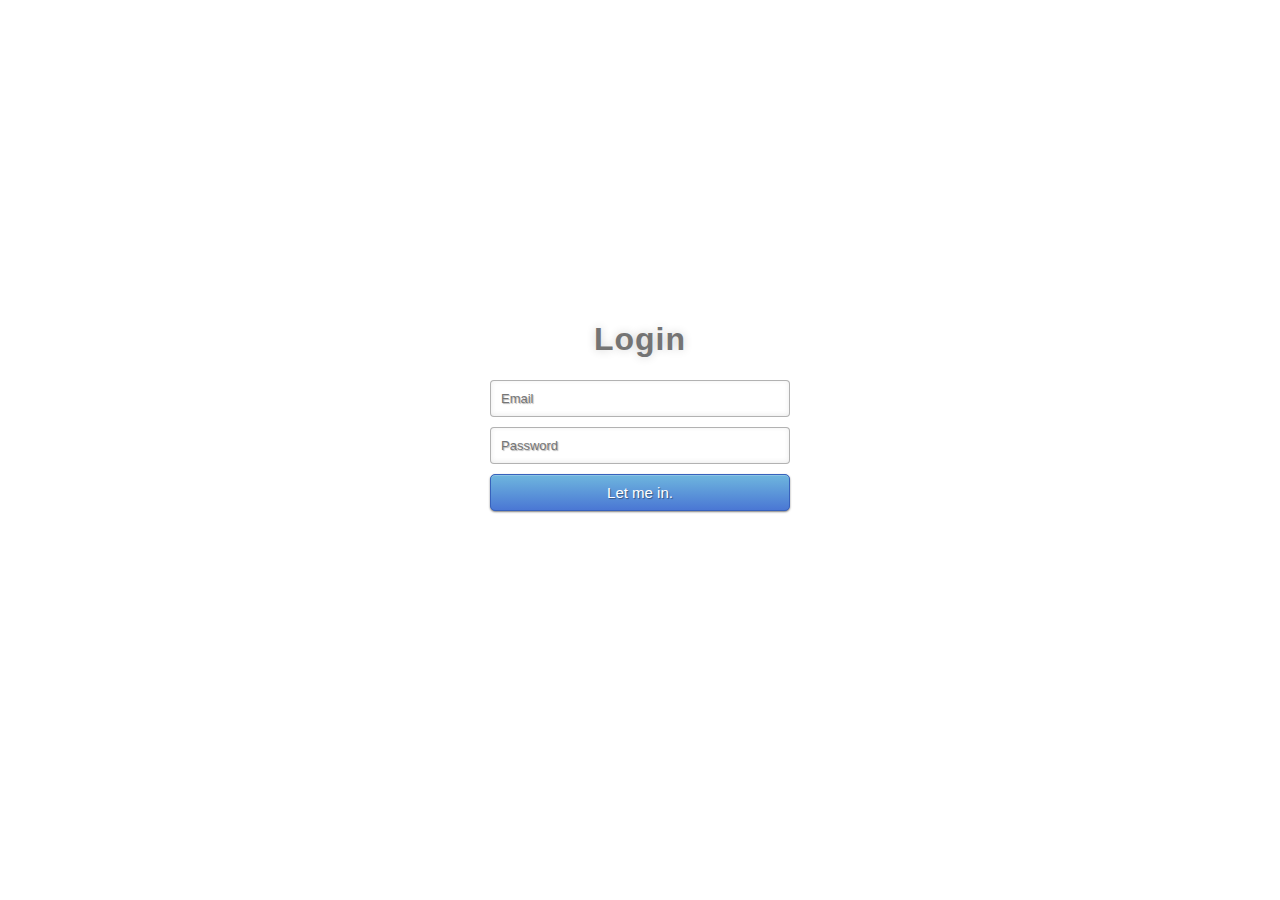
<file: login.html>
<!DOCTYPE html>
<html >
  <head>
    <meta charset="UTF-8">
    <title>Login Form</title>
    
    
    <link rel="stylesheet" href="css/normalize.css">

    
        <style>
      /* NOTE: The styles were added inline because Prefixfree needs access to your styles and they must be inlined if they are on local disk! */

.btn:hover, .btn:active, .btn.active, .btn.disabled, .btn[disabled] { background-color: #e6e6e6; }
.btn-large { padding: 9px 14px; font-size: 15px; line-height: normal; -webkit-border-radius: 5px; -moz-border-radius: 5px; border-radius: 5px; }
.btn:hover { color: #333333; text-decoration: none; background-color: #e6e6e6; background-position: 0 -15px; -webkit-transition: background-position 0.1s linear; -moz-transition: background-position 0.1s linear; -ms-transition: background-position 0.1s linear; -o-transition: background-position 0.1s linear; transition: background-position 0.1s linear; }
.btn-primary, .btn-primary:hover { text-shadow: 0 -1px 0 rgba(0, 0, 0, 0.25); color: #ffffff; }
.btn-primary.active { color: rgba(255, 255, 255, 0.75); }
.btn-primary { background-color: #4a77d4; background-image: -moz-linear-gradient(top, #6eb6de, #4a77d4); background-image: -ms-linear-gradient(top, #6eb6de, #4a77d4); background-image: -webkit-gradient(linear, 0 0, 0 100%, from(#6eb6de), to(#4a77d4)); background-image: -webkit-linear-gradient(top, #6eb6de, #4a77d4); background-image: -o-linear-gradient(top, #6eb6de, #4a77d4); background-image: linear-gradient(top, #6eb6de, #4a77d4); background-repeat: repeat-x; filter: progid:dximagetransform.microsoft.gradient(startColorstr=#6eb6de, endColorstr=#4a77d4, GradientType=0);  border: 1px solid #3762bc; text-shadow: 1px 1px 1px rgba(0,0,0,0.4); box-shadow: inset 0 1px 0 rgba(255, 255, 255, 0.2), 0 1px 2px rgba(0, 0, 0, 0.5); }
.btn-primary:hover, .btn-primary:active, .btn-primary.active, .btn-primary.disabled, .btn-primary[disabled] { filter: none; background-color: #4a77d4; }
.btn-block { width: 100%; display:block; }

* { -webkit-box-sizing:border-box; -moz-box-sizing:border-box; -ms-box-sizing:border-box; -o-box-sizing:border-box; box-sizing:border-box; }

html { width: 100%; height:100%; overflow:hidden; }


.login { 
	position: absolute;
	top: 50%;
	left: 50%;
	margin: -150px 0 0 -150px;
	width:300px;
	height:300px;
}
.login h1 { color: #747474; text-shadow: 0 0 10px rgba(0, 0, 0, 0.19); letter-spacing:1px; text-align:center; }

input { 
	width: 100%; 
	margin-bottom: 10px; 
	
	border: none;
	outline: none;
	padding: 10px;
	font-size: 13px;
	color: #626262;
	text-shadow: 1px 1px 1px rgba(0,0,0,0.3);
	border: 1px solid rgba(0,0,0,0.3);
	border-radius: 4px;
	box-shadow: inset 0 -1px 5px rgba(157, 157, 157, 0.2), 0 1px 1px rgba(255,255,255,0.2);
	-webkit-transition: box-shadow .5s ease;
	-moz-transition: box-shadow .5s ease;
	-o-transition: box-shadow .5s ease;
	-ms-transition: box-shadow .5s ease;
	transition: box-shadow .5s ease;
}
input:focus { box-shadow: inset 0 -1px 15px rgba(0, 0, 0, 0.45), 0 1px 1px rgba(30, 30, 30, 0.43); }

    </style>

    
        <script src="js/prefixfree.min.js"></script>

    
    
  </head>

  <body>

    <div class="login">
	<h1>Login</h1>
    <form method="post">
    	<input type="text" name="u" placeholder="Email" required="required" />
        <input type="password" name="p" placeholder="Password" required="required" />
        <button type="submit" class="btn btn-primary btn-block btn-large" onclick="myFunction()">Let me in.</button>
    </form>
</div>
    
        <script src="js/index.js"></script>

    
    
<!--  </body>
</html>
      
        
   
        <h1 align="center">
            <b>Login</b>
        
        <a name><h2>E-mail Address</h2></a>
        <p>
            <input id="Email" type="text">
        </p>
        
        <a name><h2>Password</h2></a>
        <p>
            <input id="Password" type="text">
        </p>
        </h1>
        
        
        
        <script> 
            function myFunction()
            {
                var Email=document.getElementById("Email").value;
                var Password=document.getElementById("Password").value;
                
                var temp = JSON.parse(localStorage["user"] || "[]");
                
                var flag=0;
                var i;
                for(i=0; i<temp.length; i++) {
                    if(temp[i].Email==Email) {
                        flag=1;
                        break;
                    }
                }
                
                if(flag==0) {
                    alert("E-mail address not valid. Please check again.");
                    document.getElementById("Email").value="";
                    document.getElementById("Password").value="";
                }
                
                else {
                    if(temp[i].Password==Password) {
                        localStorage.curAccount=i;
                        window.location.href='privateAccount.html';
                    }
                    else {
                        alert("Wrong password! Please check again.");
                        document.getElementById("Password").value="";
                    }
                }
            }
        </script>
        <blockquote><button type="button" onclick="myFunction()">login</button></blockquote>
        -->
    </body>
</html>
        <!-- Javascript Files
 
<!--

    [[[[[[[[[[[[[[[      ]]]]]]]]]]]]]]]
    [::::::::::::::      ::::::::::::::]
    [::::::::::::::      ::::::::::::::]
    [::::::[[[[[[[:      :]]]]]]]::::::]
    [:::::[                      ]:::::]
    [:::::[                      ]:::::]
    [:::::[                      ]:::::]
    [:::::[                      ]:::::]
    [:::::[     CODE THE WEB     ]:::::]
    [:::::[  http://brackets.io  ]:::::]
    [:::::[                      ]:::::]
    [:::::[                      ]:::::]
    [:::::[                      ]:::::]
    [:::::[                      ]:::::]
    [::::::[[[[[[[:      :]]]]]]]::::::]
    [::::::::::::::      ::::::::::::::]
    [::::::::::::::      ::::::::::::::]
    [[[[[[[[[[[[[[[      ]]]]]]]]]]]]]]]

-->
</file>
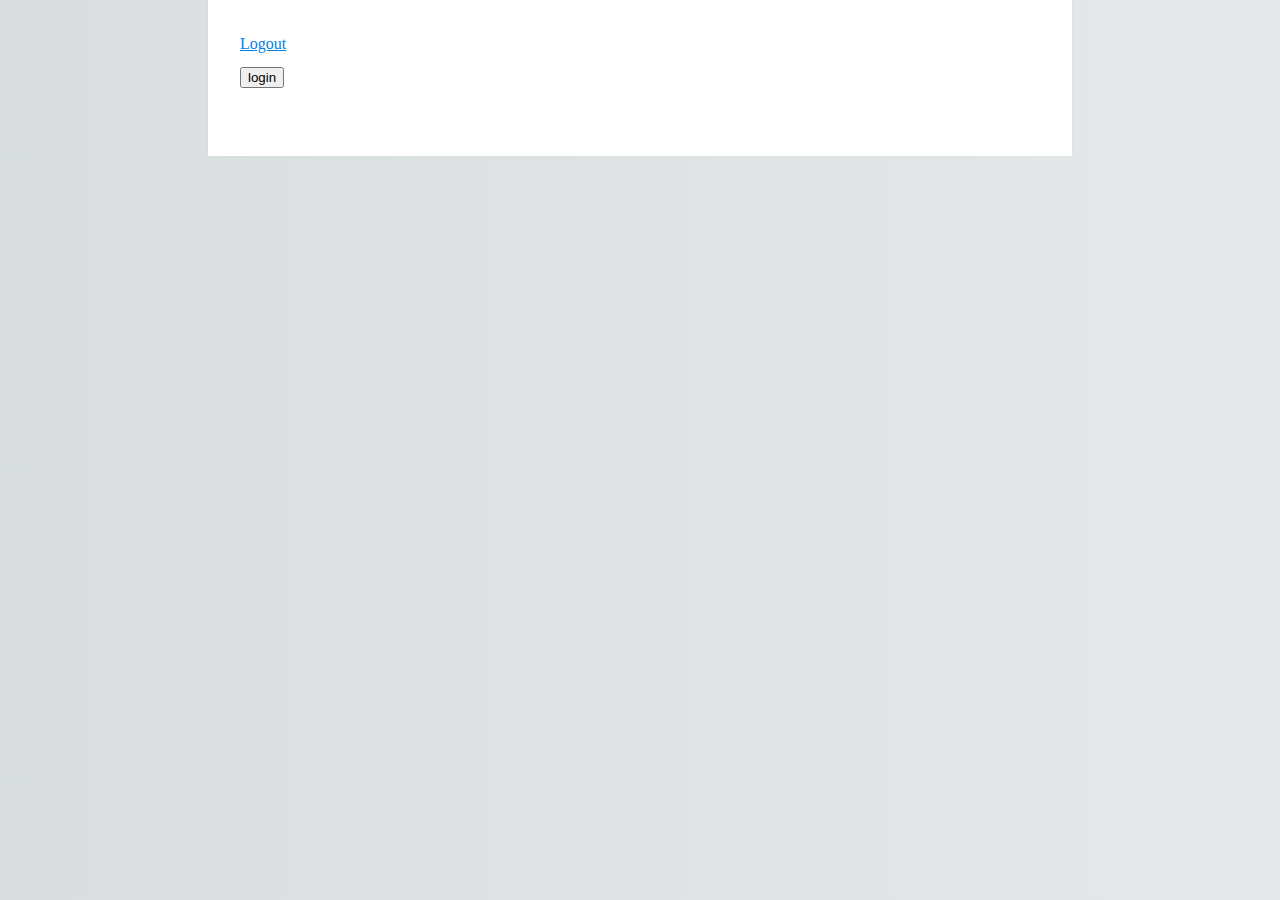
<file: privateAccount.html>
<!DOCTYPE html>
<html>
    
    <head>
        <meta charset="utf-8">
        <meta http-equiv="X-UA-Compatible" content="IE=edge">
        <title>PrivateAccount</title>
        <meta name="description" content="An interactive getting started guide for Brackets.">
        <link rel="stylesheet" href="main.css">
    </head>
    <body bgcolor="yellow">
        <a href="home.html">Logout</a> <br>
        <script>
            var temp = JSON.parse(localStorage["user"] || "[]");
            var str = "Hi! " + temp[localStorage.curAccount].FirstName;
        </script>
        
        <center><font size="23"><div id="textDiv"></div></font></center>
        <script type="text/javascript">
            var div = document.getElementById("textDiv");
            div.textContent = "Hi! " + temp[localStorage.curAccount].FirstName;
            var text = div.textContent;
        </script>
        
        <font size="5"><div id="credit"></div></font>
        <script type="text/javascript">
            var div2 = document.getElementById("credit");
            div2.textContent = "Your current credit is " + temp[localStorage.curAccount].Credit + ".";
            var text2 = div2.textContent;
        </script>
        
        
        
        
        <script> 
            function myFunction()
            {
                
                
            }
        </script>
        <button type="button" onclick="myFunction()">login</button>
        
    </body>
</html>
<!--

    [[[[[[[[[[[[[[[      ]]]]]]]]]]]]]]]
    [::::::::::::::      ::::::::::::::]
    [::::::::::::::      ::::::::::::::]
    [::::::[[[[[[[:      :]]]]]]]::::::]
    [:::::[                      ]:::::]
    [:::::[                      ]:::::]
    [:::::[                      ]:::::]
    [:::::[                      ]:::::]
    [:::::[     CODE THE WEB     ]:::::]
    [:::::[  http://brackets.io  ]:::::]
    [:::::[                      ]:::::]
    [:::::[                      ]:::::]
    [:::::[                      ]:::::]
    [:::::[                      ]:::::]
    [::::::[[[[[[[:      :]]]]]]]::::::]
    [::::::::::::::      ::::::::::::::]
    [::::::::::::::      ::::::::::::::]
    [[[[[[[[[[[[[[[      ]]]]]]]]]]]]]]]

-->
</file>
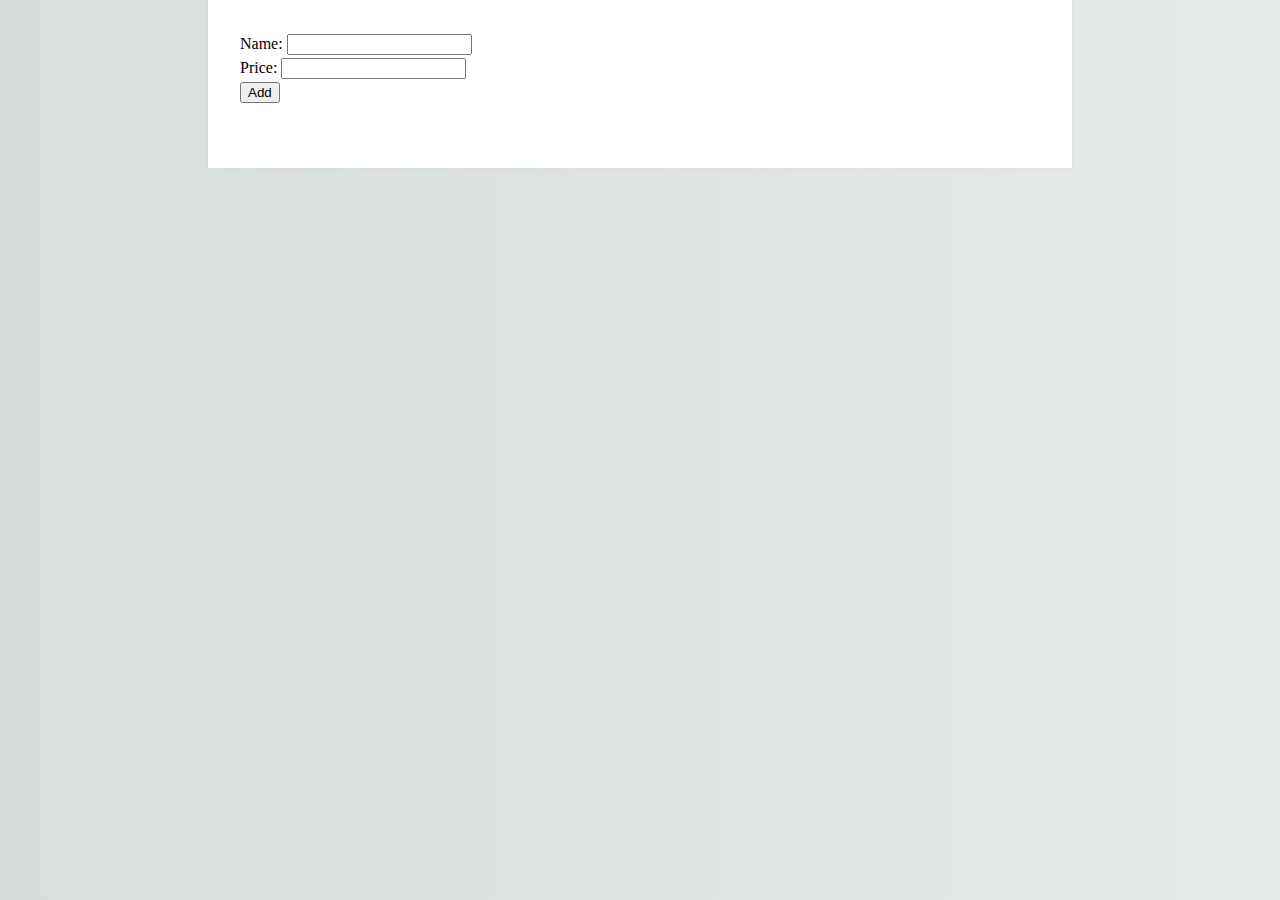
<file: TEST.html>
<!DOCTYPE html>
<html>
    
    <head>
        <meta charset="utf-8">
        <meta http-equiv="X-UA-Compatible" content="IE=edge">
        <title>MHacks</title>
        <meta name="description" content="An interactive getting started guide for Brackets.">
        <link rel="stylesheet" href="main.css">
    </head>
    <body bgcolor="yellow">
        <div>
          <label>
            Name:
            <input type="text" id="txt-name">
          </label>
        </div>
        <div>
          <label>
            Price:
            <input type="text" id="txt-price">
          </label>
        </div>
        <div>
          <input type="button" value="Add" id="btn-add">
        </div>
        <div id="list"></div>
        
        <script>
            (function() {
          var nameField = document.getElementById("txt-name"),
            priceField = document.getElementById("txt-price");

          // On page load, get the current set or a blank array
          var list = JSON.parse(localStorage.getItem("list") || "[]");

          // Show the entries
          list.forEach(showItem);

          // "Add" button handler
          document.getElementById("btn-add").addEventListener(
            "click",
            function() {
              // Get the name and price
              var item = {
                name: nameField.value,
                price: priceField.value
              };

              // Add to the list
              list.push(item);

              // Display it
              showItem(item);

              // Update local storage
              localStorage.setItem("list", JSON.stringify(list));
            },
            false
          );

          // Function for showing an item
          function showItem(item) {
            var div = document.createElement('div');
            div.innerHTML =
              "Name: " + escapeHTML(item.name) +
              ", price: " + escapeHTML(item.price);
            document.getElementById("list").appendChild(div);
          }

          // Function for escaping HTML in the string
          function escapeHTML(str) {
            return str.replace(/&/g, "&amp;").replace(/</g, "&lt;");
          }
        })();
        </script>
    </body>
</html>
<!--

    [[[[[[[[[[[[[[[      ]]]]]]]]]]]]]]]
    [::::::::::::::      ::::::::::::::]
    [::::::::::::::      ::::::::::::::]
    [::::::[[[[[[[:      :]]]]]]]::::::]
    [:::::[                      ]:::::]
    [:::::[                      ]:::::]
    [:::::[                      ]:::::]
    [:::::[                      ]:::::]
    [:::::[     CODE THE WEB     ]:::::]
    [:::::[  http://brackets.io  ]:::::]
    [:::::[                      ]:::::]
    [:::::[                      ]:::::]
    [:::::[                      ]:::::]
    [:::::[                      ]:::::]
    [::::::[[[[[[[:      :]]]]]]]::::::]
    [::::::::::::::      ::::::::::::::]
    [::::::::::::::      ::::::::::::::]
    [[[[[[[[[[[[[[[      ]]]]]]]]]]]]]]]

-->
</file>
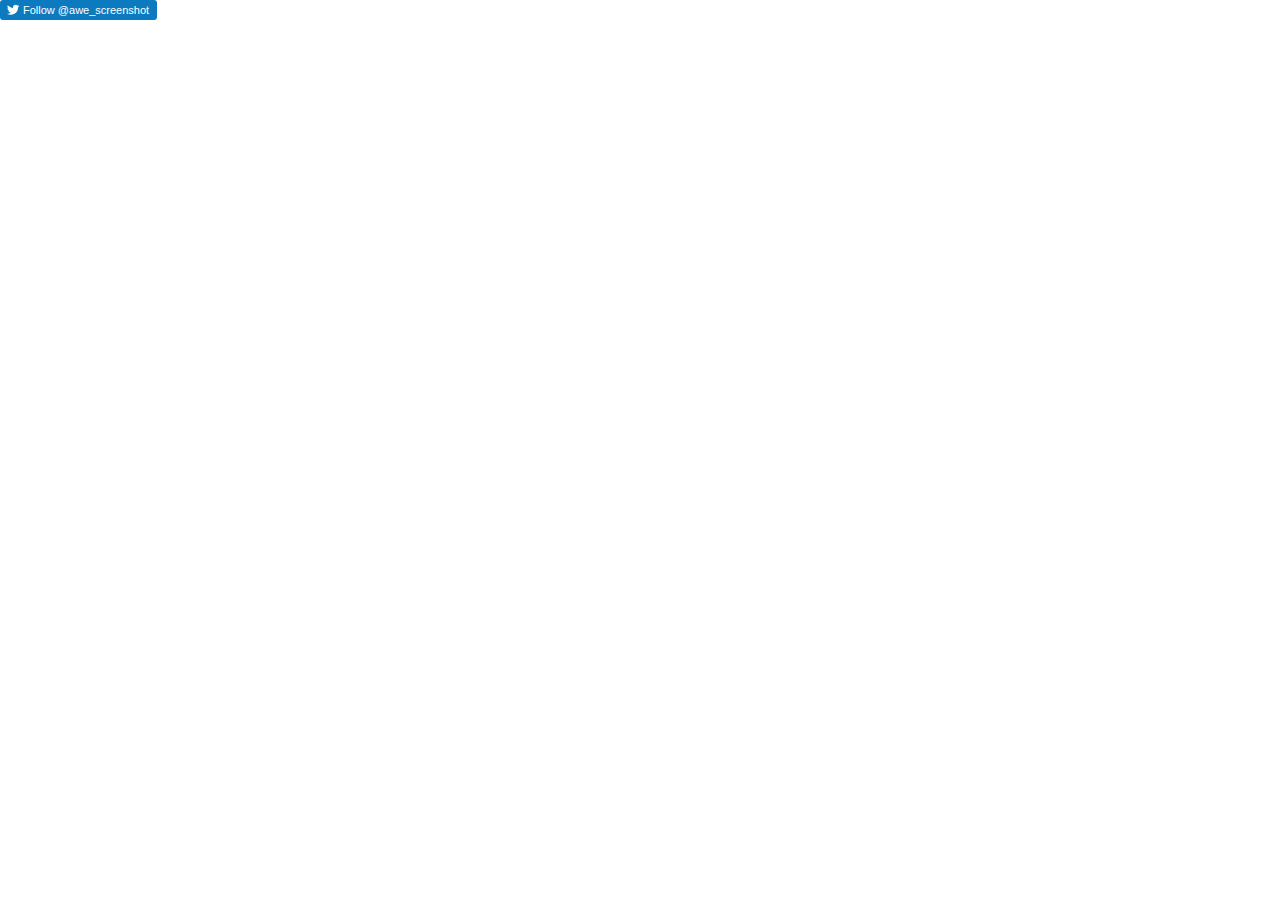
<file: edit_files/follow_button.c6def25548e9590b13abaa1b3330b811.en.html>
<!DOCTYPE html>
<!-- saved from url=(0221)https://platform.twitter.com/widgets/follow_button.c6def25548e9590b13abaa1b3330b811.en.html#dnt=false&id=twitter-widget-0&lang=en&screen_name=awe_screenshot&show_count=false&show_screen_name=true&size=m&time=1475981053489 -->
<html data-scribe="page:button" lang="en" class=" en"><head><meta http-equiv="Content-Type" content="text/html; charset=UTF-8"><title>Twitter Follow Button</title><!--<base target="_blank">--><base href="." target="_blank"><link rel="dns-prefetch" href="https://twitter.com/"><link rel="profile" href="http://microformats.org/profile/hcard"><style type="text/css">html{padding:0;margin:0;font:normal normal normal 11px/18px 'Helvetica Neue',Arial,sans-serif;color:#333;-webkit-user-select:none;-moz-user-select:none;-ms-user-select:none;user-select:none}body{padding:0;margin:0;background:transparent}a{text-decoration:none;outline:0}body.rtl{direction:rtl}#widget{display:inline-block;overflow:hidden;text-align:left;white-space:nowrap}.btn-o,.count-o,.btn,.btn .label,#count{display:inline-block;vertical-align:top;zoom:1}.btn-o{max-width:100%}.btn{position:relative;height:20px;padding:1px 8px 1px 6px;font-weight:500;color:#fff;cursor:pointer;background-color:#1b95e0;border-radius:3px;box-sizing:border-box}.rtl .btn{padding:1px 6px 1px 8px}.btn:focus,.btn:hover,.btn:active{background-color:#0c7abf}.btn:active{box-shadow:inset 0 3px 5px rgba(0,0,0,0.1)}.xl .btn:active{box-shadow:inset 0 3px 7px rgba(0,0,0,0.1)}.btn i{position:relative;top:2px;display:inline-block;width:14px;height:14px;background:transparent 0 0 no-repeat;background-image:url("data:image/svg+xml,%3Csvg%20xmlns%3D%22http%3A%2F%2Fwww.w3.org%2F2000%2Fsvg%22%20viewBox%3D%220%200%2072%2072%22%3E%3Cpath%20fill%3D%22none%22%20d%3D%22M0%200h72v72H0z%22%2F%3E%3Cpath%20class%3D%22icon%22%20fill%3D%22%23fff%22%20d%3D%22M68.812%2015.14c-2.348%201.04-4.87%201.744-7.52%202.06%202.704-1.62%204.78-4.186%205.757-7.243-2.53%201.5-5.33%202.592-8.314%203.176C56.35%2010.59%2052.948%209%2049.182%209c-7.23%200-13.092%205.86-13.092%2013.093%200%201.026.118%202.02.338%202.98C25.543%2024.527%2015.9%2019.318%209.44%2011.396c-1.125%201.936-1.77%204.184-1.77%206.58%200%204.543%202.312%208.552%205.824%2010.9-2.146-.07-4.165-.658-5.93-1.64-.002.056-.002.11-.002.163%200%206.345%204.513%2011.638%2010.504%2012.84-1.1.298-2.256.457-3.45.457-.845%200-1.666-.078-2.464-.23%201.667%205.2%206.5%208.985%2012.23%209.09-4.482%203.51-10.13%205.605-16.26%205.605-1.055%200-2.096-.06-3.122-.184%205.794%203.717%2012.676%205.882%2020.067%205.882%2024.083%200%2037.25-19.95%2037.25-37.25%200-.565-.013-1.133-.038-1.693%202.558-1.847%204.778-4.15%206.532-6.774z%22%2F%3E%3C%2Fsvg%3E")}.btn .label{margin-left:3px;white-space:nowrap}.btn .label b{font-weight:500;white-space:nowrap}.rtl .btn .label{margin-right:3px}.rtl .btn .label b{display:inline-block;direction:ltr}.xl{font-size:13px;line-height:26px}.xl .btn{height:28px;padding:1px 10px 1px 9px;border-radius:4px}.rtl.xl .btn{padding:1px 9px 1px 10px}.xl .btn i{top:4px;width:18px;height:18px}.xl .btn .label{margin-left:4px}.rtl.xl .btn .label{margin-right:4px}.aria{position:absolute;left:-999em}.rtl .aria{right:-999em;left:auto}.count-o{position:relative;min-width:15px;min-height:18px;text-align:center;background:#fff;border:#8799a6 solid 1px;border-radius:3px;visibility:hidden}#count{color:#292f33;white-space:nowrap}#count:hover,#count:focus{color:#333;text-decoration:underline}.ncount .count-o{display:none}.count-ready .count-o{visibility:visible}.count-o i,.count-o u{position:absolute;top:50%;left:0;width:0;height:0;margin:-4px 0 0 -4px;line-height:0;border:4px transparent solid;border-left:0;border-right-color:#66757f;zoom:1}.count-o u{margin-left:-3px;border-right-color:#fff}.rtl .count-o i,.rtl .count-o u{right:0;left:auto;margin:-4px -4px 0 0;border:4px transparent solid;border-right:0;border-left-color:#66757f}.rtl .count-o u{margin-right:-3px;border-left-color:#fff}.hcount .count-o{margin:0 0 0 5px}.hcount.rtl .count-o{margin:0 5px 0 0}.hcount #count{padding:0 5px}.xl .count-o{font-size:11px;border-radius:4px}.xl.hcount .count-o{margin:0 0 0 6px}.xl.rtl.hcount .count-o{margin:0 6px 0 0}.xl.hcount .count-o i,.xl.hcount .count-o u{margin:-5px 0 0 -5px;border-width:5px 5px 5px 0}.xl.hcount .count-o u{margin-left:-4px}.xl.rtl.hcount .count-o i,.xl.rtl.hcount .count-o u{margin:-5px -5px 0 0;border-width:5px 0 5px 5px}.xl.rtl.hcount .count-o u{margin-right:-4px}.xl #count{padding:0 7px}</style></head><body data-scribe="section:follow" class=" ltr ready ncount"><div id="widget"><div class="btn-o" contextmenu="menu" data-scribe="component:button"><a id="follow-button" class="btn" title="Follow @awe_screenshot on Twitter" href="https://twitter.com/intent/follow?ref_src=twsrc%5Etfw&amp;region=follow_link&amp;screen_name=awe_screenshot&amp;tw_p=followbutton"><i></i><span class="label" id="l">Follow <b>@awe_screenshot</b></span></a></div><div class="count-o" id="c" data-scribe="component:count"><i></i><u></u><a id="count" class="note" href="https://twitter.com/intent/user?ref_src=twsrc%5Etfw&amp;region=count_link&amp;screen_name=awe_screenshot&amp;tw_p=followbutton"></a></div></div><div style="display:none"><menu type="context" id="menu" data-scribe="component:contextmenu"><menuitem id="m-follow" label="Follow user"></menuitem><menuitem id="m-profile" label="View user on Twitter"></menuitem><menuitem id="m-tweet" label="Send Tweet to user"></menuitem></menu></div><script type="text/javascript">window.__twttr=window.__twttr||{};var i18n = {};window._=function(s,reps){s=__twttr.lang&&i18n[__twttr.lang]&&i18n[__twttr.lang][s]||s;if(!reps)return s;return s.replace(/\%\{([a-z0-9_]+)\}/gi,function(m,k){return reps[k]||m})};</script><script>!function(){Function&&Function.prototype&&Function.prototype.bind&&(/MSIE [678]/.test(navigator.userAgent)||!function(t){function e(r){if(n[r])return n[r].exports;var o=n[r]={exports:{},id:r,loaded:!1};return t[r].call(o.exports,o,o.exports,e),o.loaded=!0,o.exports}var n={};return e.m=t,e.c=n,e.p="https://platform.twitter.com/",e(0)}([function(t,e,n){function r(t){if(t&&/^[\w_]{1,20}$/.test(t))return t;throw new Error("Invalid screen name")}function o(t,e){t.className+=" "+e}function i(t){return t&&"false"===t.toLowerCase()}function s(t){return rt.getElementById(t)}function a(t){return t=t||S.event,t&&t.preventDefault?t.preventDefault():t.returnValue=!1,t&&t.stopPropagation?t.stopPropagation():t.cancelBubble=!0,!1}function c(t){var e=T&&T.name?T.name+" (@"+it+")":"@"+it;return b?void(I.title=_("View your profile on Twitter")):t?(o(R,"following"),void(I.title=_("You are following %{name} on Twitter",{name:e}))):(R.className=R.className.replace(/ ?following/,""),void(I.title=_("Follow %{name} on Twitter",{name:e})))}function u(){return/following/.test(R.className)}function f(t,e,n){var r="scrollbars=yes,resizable=yes,toolbar=no,location=yes",o=e||550,i=n||500,s=S.screen.height,a=S.screen.width,c=Math.round(a/2-o/2),u=0;return s>i&&(u=Math.round(s/2-i/2)),S.open(t,null,r+",width="+o+",height="+i+",left="+c+",top="+u)}function l(t){return{screen_name:it,original_referer:W,region:t,partner:ut,tw_p:G,ref_src:"twsrc^tfw"}}function p(){var t=K.get("config.followURL")+"?"+F.encode(l());f(t,520,550)}function d(t){var e=K.get("config.userIntentURL")+"?"+F.encode(l(t));f(e)}function h(t){var e=K.get("config.mentionIntentURL")+"?"+F.encode(l(t));f(e)}function g(){var t=J(V.asNumber(Y.time)),e="@"+it;t||D.clientEvent({page:"button",section:"follow",action:"impression"},{language:Y.lang,message:[Y.size,at?"withcount":"nocount"].join(":")+":",widget_origin:W,widget_frame:rt.location},!1),rt.title=_("Twitter Follow Button"),O.innerHTML=st?_("Follow %{screen_name}",{screen_name:"<b>"+e+"</b>"}):_("Follow"),st&&!Y.time&&R.offsetWidth<O.offsetWidth-10&&(st=!1,O.innerHTML=_("Follow")),c(!1),j.label=_("%{name} on Twitter",{name:e}),L.label=_("Follow"),U.label=_("Tweet to %{name}",{name:e}),I.href=K.get("config.followURL")+"?"+F.encode(l(Z)),P.href=K.get("config.userIntentURL")+"?"+F.encode(l(et)),o(R,"ready"),o(R.parentNode,ct),at||o(R,"ncount"),q.triggerResize(N)}function v(){function t(t,e){return D.interaction(t,{},!1),q.trigger("click",e),q.trigger("follow",e),t.altKey||t.shiftKey||t.metaKey||$.ios()||$.android()?void 0:(y?S.open(K.get("config.twitterHost")+"/"+it+"?"+F.encode(l())):b||u()?d(e):p(),a(t))}function e(t,e){return D.interaction(t,{},!1),q.trigger("click",e),t.altKey||t.shiftKey||t.metaKey||$.ios()||$.android()?void 0:(d(e),a(t))}I.onclick=function(e){return t(e||S.event,u()?X:Q)},L.onclick=function(e){return t(e||S.event,nt)},P.onclick=function(t){return e(t||S.event,tt)},j.onclick=function(t){return e(t||S.event,nt)},U.onclick=function(){return h(nt)}}function m(){var t,e;M.isLoggedIn()?e=F.url(K.get("config.followersInfoURL"),{screen_names:it,requester_id:M.getUserId(),lang:ct,callback:K.fullPath("setFollowersCountAndFollowing")}):at&&(e=F.url(K.get("config.cdnFollowersInfoURL"),{screen_names:it,lang:ct,callback:K.fullPath("setFollowersCountAndFollowing")})),e&&(t=rt.createElement("script"),t.src=e,R.appendChild(t))}var w,y,b,E,x,T,R,N,I,O,P,L,j,U,C=n(1),A=n(2),S=n(3),F=n(4),k=n(7),M=n(8),D=n(10),$=n(21),z=n(22),B=n(11),V=n(5),H=n(6),K=n(23),q=n(25),J=n(36),Y=k.combined(A),W=Y.original_redirect_referrer||C.referrer,G="followbutton",Q="follow",Z="follow_link",X="following",tt="count",et="count_link",nt="context_menu",rt=C,ot="true"==Y.preview,it=r(Y.screen_name),st=!i(Y.show_screen_name),at=!i(Y.show_count),ct=Y.lang&&Y.lang.toLowerCase(),ut=Y.partner;V.asBoolean(Y.dnt)&&B.setOn(),M.forwardSSL(W)||(K.aug("config",{cdnFollowersInfoURL:"https://cdn.syndication.twimg.com/widgets/followbutton/info.json",followersInfoURL:"https://syndication.twitter.com/widgets/followbutton/info.json",userIntentURL:"https://twitter.com/intent/user",followURL:"https://twitter.com/intent/follow",mentionIntentURL:"https://twitter.com/intent/tweet",twitterHost:"https://twitter.com"}),R=rt.body,N=s("widget"),I=s("follow-button"),O=s("l"),P=s("count"),L=s("m-follow"),j=s("m-profile"),U=s("m-tweet"),ct=H.contains(z,ct)?ct:"en",K.set("lang",ct),R.parentNode.lang=ct,x=_("ltr"),o(R,x),"l"==Y.size&&o(R,"xl"),K.set("setFollowersCountAndFollowing",function(t){return t.error?void c(!1):void(t.length&&(T=t[0],P.innerHTML=T.formatted_followers_count||"",o(R,"hcount count-ready"),w=T["protected"],y=T.age_gated,E=T.id,E!==M.getUserId()||ot||(b=!0,c(!1)),c(T.following),q.triggerResize(N)))}),g(),v(),m())},function(t,e){t.exports=document},function(t,e){t.exports=location},function(t,e){t.exports=window},function(t,e,n){function r(t){return encodeURIComponent(t).replace(/\+/g,"%2B").replace(/'/g,"%27")}function o(t){return decodeURIComponent(t)}function i(t){var e=[];return f.forIn(t,function(t,n){var o=r(t);f.isType("array",n)||(n=[n]),n.forEach(function(t){u.hasValue(t)&&e.push(o+"="+r(t))})}),e.sort().join("&")}function s(t){var e,n={};return t?(e=t.split("&"),e.forEach(function(t){var e=t.split("="),r=o(e[0]),i=o(e[1]);return 2==e.length?f.isType("array",n[r])?void n[r].push(i):r in n?(n[r]=[n[r]],void n[r].push(i)):void(n[r]=i):void 0}),n):{}}function a(t,e){var n=i(e);return n.length>0?f.contains(t,"?")?t+"&"+i(e):t+"?"+i(e):t}function c(t){var e=t&&t.split("?");return 2==e.length?s(e[1]):{}}var u=n(5),f=n(6);t.exports={url:a,decodeURL:c,decode:s,encode:i,encodePart:r,decodePart:o}},function(t,e,n){function r(t){return void 0!==t&&null!==t&&""!==t}function o(t){return a(t)&&t%1===0}function i(t){return"string"===g.toType(t)}function s(t){return a(t)&&!o(t)}function a(t){return r(t)&&!isNaN(t)}function c(t){return r(t)&&"array"==g.toType(t)}function u(t){return g.contains(m,t)}function f(t){return g.contains(v,t)}function l(t){return r(t)?f(t)?!0:u(t)?!1:!!t:!1}function p(t){return a(t)?t:void 0}function d(t){return s(t)?t:void 0}function h(t){return o(t)?parseInt(t,10):void 0}var g=n(6),v=[!0,1,"1","on","ON","true","TRUE","yes","YES"],m=[!1,0,"0","off","OFF","false","FALSE","no","NO"];t.exports={hasValue:r,isInt:o,isFloat:s,isNumber:a,isString:i,isArray:c,isTruthValue:f,isFalseValue:u,asInt:h,asFloat:d,asNumber:p,asBoolean:l}},function(t,e,n){function r(t){return l(arguments).slice(1).forEach(function(e){i(e,function(e,n){t[e]=n})}),t}function o(t){return i(t,function(e,n){c(n)&&(o(n),u(n)&&delete t[e]),void 0!==n&&null!==n&&""!==n||delete t[e]}),t}function i(t,e){for(var n in t)t.hasOwnProperty&&!t.hasOwnProperty(n)||e(n,t[n]);return t}function s(t){return{}.toString.call(t).match(/\s([a-zA-Z]+)/)[1].toLowerCase()}function a(t,e){return t==s(e)}function c(t){return t===Object(t)}function u(t){if(!c(t))return!1;if(Object.keys)return!Object.keys(t).length;for(var e in t)if(t.hasOwnProperty(e))return!1;return!0}function f(t,e){d.setTimeout(function(){t.call(e||null)},0)}function l(t){return t?Array.prototype.slice.call(t):[]}function p(t,e){return t&&t.indexOf?t.indexOf(e)>-1:!1}var d=n(3);t.exports={aug:r,async:f,compact:o,contains:p,forIn:i,isObject:c,isEmptyObject:u,toType:s,isType:a,toRealArray:l}},function(t,e,n){var r,o,i,s=n(4);r=function(t){var e=t.search.substr(1);return s.decode(e)},o=function(t){var e=t.href,n=e.indexOf("#"),r=0>n?"":e.substring(n+1);return s.decode(r)},i=function(t){var e,n={},i=r(t),s=o(t);for(e in i)i.hasOwnProperty(e)&&(n[e]=i[e]);for(e in s)s.hasOwnProperty(e)&&(n[e]=s[e]);return n},t.exports={combined:i,fromQuery:r,fromFragment:o}},function(t,e,n){function r(t){var e=c("secure_session");return"true"==e||"default"==e?t?"https:"===s.protocol:!0:!!c("auth_token_session")}function o(t){return r()&&"https:"!==s.protocol?(a.onload=function(){s.replace("https://"+s.host+s.pathname+s.search+s.hash+"&original_redirect_referrer="+t)},!0):void 0}function i(){var t,e,n=c("twid");return n&&(t=n.split("|")[0])?(e=u.decode(t),e.c?e.c:e.u):void 0}var s=n(2),a=n(3),c=n(9),u=n(4);t.exports={isLoggedIn:r,forwardSSL:o,getUserId:i}},function(t,e,n){var r=n(1),o=n(6);t.exports=function(t,e,n){var i,s,a,c,u=o.aug({},n);return arguments.length>1&&"[object Object]"!==String(e)?(null!==e&&void 0!==e||(u.expires=-1),"number"==typeof u.expires&&(i=u.expires,s=new Date((new Date).getTime()+60*i*1e3),u.expires=s),e=String(e),r.cookie=[encodeURIComponent(t),"=",u.raw?e:encodeURIComponent(e),u.expires?"; expires="+u.expires.toUTCString():"",u.path?"; path="+u.path:"",u.domain?"; domain="+u.domain:"",u.secure?"; secure":""].join("")):(u=e||{},c=u.raw?function(t){return t}:decodeURIComponent,(a=new RegExp("(?:^|; )"+encodeURIComponent(t)+"=([^;]*)").exec(r.cookie))?c(a[1]):null)}},function(t,e,n){function r(t,e,n){return o(t,e,n,2)}function o(t,e,n,r){var o=!v.isObject(t),i=e?!v.isObject(e):!1;o||i||s(g.formatClientEventNamespace(t),g.formatClientEventData(e,n,r),g.CLIENT_EVENT_ENDPOINT)}function i(t,e,n,r){var i=g.extractTermsFromDOM(t.target||t.srcElement);i.action=r||"click",o(i,e,n)}function s(t,e,n){var r,o;n&&v.isObject(t)&&v.isObject(e)&&(r=g.flattenClientEventPayload(t,e),o={l:g.stringify(r)},r.dnt&&(o.dnt=1),p(h.url(n,o)))}function a(t,e,n,r){var o,i=!v.isObject(t),s=e?!v.isObject(e):!1;if(!i&&!s)return o=g.flattenClientEventPayload(g.formatClientEventNamespace(t),g.formatClientEventData(e,n,r)),c(o)}function c(t){return w.push(t),w}function u(){var t,e;return w.length>1&&a({page:"widgets_js",component:"scribe_pixel",action:"batch_log"},{}),t=w,w=[],e=t.reduce(function(e,n,r){var o=e.length,i=o&&e[o-1],s=r+1==t.length;return s&&n.event_namespace&&"batch_log"==n.event_namespace.action&&(n.message=["entries:"+r,"requests:"+o].join("/")),f(n).forEach(function(t){var n=l(t);(!i||i.urlLength+n>m)&&(i={urlLength:_,items:[]},e.push(i)),i.urlLength+=n,i.items.push(t)}),e},[]),e.map(function(t){var e={l:t.items};return d.enabled()&&(e.dnt=1),p(h.url(g.CLIENT_EVENT_ENDPOINT,e))})}function f(t){return Array.isArray(t)||(t=[t]),t.reduce(function(t,e){var n,r=g.stringify(e),o=l(r);return m>_+o?t=t.concat(r):(n=g.splitLogEntry(e),n.length>1&&(t=t.concat(f(n)))),t},[])}function l(t){return encodeURIComponent(t).length+3}function p(t){var e=new Image;return e.src=t}var d=n(11),h=n(4),g=n(18),v=n(6),m=2083,w=[],y=h.url(g.CLIENT_EVENT_ENDPOINT,{dnt:0,l:""}),_=encodeURIComponent(y).length;t.exports={_enqueueRawObject:c,scribe:s,clientEvent:o,clientEvent2:r,enqueueClientEvent:a,flushClientEvents:u,interaction:i}},function(t,e,n){function r(){p=!0}function o(t,e){return p?!0:f.asBoolean(l.val("dnt"))?!0:!a||1!=a.doNotTrack&&1!=a.msDoNotTrack?u.isUrlSensitive(e||s.host)?!0:c.isFramed()&&u.isUrlSensitive(c.rootDocumentLocation())?!0:(t=d.test(t||i.referrer)&&RegExp.$1,!(!t||!u.isUrlSensitive(t))):!0}var i=n(1),s=n(2),a=n(12),c=n(13),u=n(16),f=n(5),l=n(17),p=!1,d=/https?:\/\/([^\/]+).*/i;t.exports={setOn:r,enabled:o}},function(t,e){t.exports=navigator},function(t,e,n){function r(t){return t&&c.isType("string",t)&&(u=t),u}function o(){return f}function i(){return u!==f}var s=n(2),a=n(14),c=n(6),u=a.getCanonicalURL()||s.href,f=u;t.exports={isFramed:i,rootDocumentLocation:r,currentDocumentLocation:o}},function(t,e,n){function r(t,e){var n,r;return e=e||a,/^https?:\/\//.test(t)?t:/^\/\//.test(t)?e.protocol+t:(n=e.host+(e.port.length?":"+e.port:""),0!==t.indexOf("/")&&(r=e.pathname.split("/"),r.pop(),r.push(t),t="/"+r.join("/")),[e.protocol,"//",n,t].join(""))}function o(){for(var t,e=s.getElementsByTagName("link"),n=0;t=e[n];n++)if("canonical"==t.rel)return r(t.href)}function i(){for(var t,e,n,r=s.getElementsByTagName("a"),o=s.getElementsByTagName("link"),i=[r,o],a=0,u=0,f=/\bme\b/;t=i[a];a++)for(u=0;e=t[u];u++)if(f.test(e.rel)&&(n=c.screenName(e.href)))return n}var s=n(1),a=n(2),c=n(15);t.exports={absolutize:r,getCanonicalURL:o,getScreenNameFromPage:i}},function(t,e,n){function r(t){return"string"==typeof t&&b.test(t)&&RegExp.$1.length<=20}function o(t){return r(t)?RegExp.$1:void 0}function i(t,e){var n=_.decodeURL(t);return e=e||!1,n.screen_name=o(t),n.screen_name?_.url("https://twitter.com/intent/"+(e?"follow":"user"),n):void 0}function s(t){return i(t,!0)}function a(t){return"string"==typeof t&&R.test(t)}function c(t,e){return e=void 0===e?!0:e,a(t)?(e?"#":"")+RegExp.$1:void 0}function u(t){return"string"==typeof t&&E.test(t)}function f(t){return u(t)&&RegExp.$1}function l(t){return x.test(t)}function p(t){return T.test(t)}function d(t){return N.test(t)}function h(t){return O.test(t)&&RegExp.$1}function g(t){return I.test(t)&&RegExp.$1}function v(t){return N.test(t)&&RegExp.$1}function m(t){return P.test(t)&&RegExp.$1}function w(t){return L.test(t)?{ownerScreenName:RegExp.$1,slug:RegExp.$2}:!1}function y(t){return j.test(t)&&RegExp.$1}var _=n(4),b=/(?:^|(?:https?\:)?\/\/(?:www\.)?twitter\.com(?:\:\d+)?(?:\/intent\/(?:follow|user)\/?\?screen_name=|(?:\/#!)?\/))@?([\w]+)(?:\?|&|$)/i,E=/(?:^|(?:https?\:)?\/\/(?:www\.)?twitter\.com(?:\:\d+)?\/(?:#!\/)?[\w_]+\/status(?:es)?\/)(\d+)/i,x=/^http(s?):\/\/(\w+\.)*twitter\.com([\:\/]|$)/i,T=/^http(s?):\/\/pbs\.twimg\.com\//,R=/^#?([^.,<>!\s\/#\-\(\)\'\"]+)$/,N=/twitter\.com(?:\:\d{2,4})?\/intent\/(\w+)/,I=/^https?:\/\/(?:www\.)?twitter\.com\/\w+\/timelines\/(\d+)/i,O=/^https?:\/\/(?:www\.)?twitter\.com\/i\/moments\/(\d+)/i,P=/^https?:\/\/(?:www\.)?twitter\.com\/(\w+)\/(?:likes|favorites)/i,L=/^https?:\/\/(?:www\.)?twitter\.com\/(\w+)\/lists\/([\w-]+)/i,j=/^https?:\/\/(?:www\.)?twitter\.com\/i\/live\/(\d+)/i;t.exports={isHashTag:a,hashTag:c,isScreenName:r,screenName:o,isStatus:u,status:f,intentForProfileURL:i,intentForFollowURL:s,isTwitterURL:l,isTwimgURL:p,isIntentURL:d,regexen:{profile:b},momentId:h,collectionId:g,intentType:v,likesScreenName:m,listScreenNameAndSlug:w,eventId:y}},function(t,e,n){function r(t){return t in a?a[t]:a[t]=s.test(t)}function o(){return r(i.host)}var i=n(2),s=/^[^#?]*\.(gov|mil)(:\d+)?([#?].*)?$/i,a={};t.exports={isUrlSensitive:r,isHostPageSensitive:o}},function(t,e,n){function r(t){var e,n,r,o=0;for(i={},t=t||s,e=t.getElementsByTagName("meta");n=e[o];o++)/^twitter:/.test(n.name)&&(r=n.name.replace(/^twitter:/,""),i[r]=n.content)}function o(t){return i[t]}var i,s=n(1);r(),t.exports={init:r,val:o}},function(t,e,n){function r(t,e){var n;return e=e||{},t&&t.nodeType===Node.ELEMENT_NODE?((n=t.getAttribute("data-scribe"))&&n.split(" ").forEach(function(t){var n=t.trim().split(":"),r=n[0],o=n[1];r&&o&&!e[r]&&(e[r]=o)}),r(t.parentNode,e)):e}function o(t){return h.aug({client:"tfw"},t||{})}function i(t,e,n){var r=t&&t.widget_origin||l.referrer;return t=s("tfw_client_event",t,r),t.client_version=v,t.format_version=void 0!==n?n:1,e||(t.widget_origin=r),t}function s(t,e,n){return e=e||{},h.aug({},e,{_category_:t,triggered_on:e.triggered_on||+new Date,dnt:d.enabled(n)})}function a(t,e){var n={};return e=e||{},e.association_namespace=o(t),n[_]=e,n}function c(t,e){return h.aug({},e,{event_namespace:t})}function u(t){var e,n=Array.prototype.toJSON;return delete Array.prototype.toJSON,e=p.stringify(t),n&&(Array.prototype.toJSON=n),e}function f(t){if(t.item_ids&&t.item_ids.length>1){var e=Math.floor(t.item_ids.length/2),n=t.item_ids.slice(0,e),r={},o=t.item_ids.slice(e),i={};n.forEach(function(e){r[e]=t.item_details[e]}),o.forEach(function(e){i[e]=t.item_details[e]});var s=[h.aug({},t,{item_ids:n,item_details:r}),h.aug({},t,{item_ids:o,item_details:i})];return s}return[t]}var l=n(1),p=n(19),d=n(11),h=n(6),g=n(20),v=g.version,m="https://syndication.twitter.com/i/jot",w="https://syndication.twitter.com/i/jot/syndication",y="https://platform.twitter.com/jot.html",_=1;t.exports={extractTermsFromDOM:r,flattenClientEventPayload:c,formatGenericEventData:s,formatClientEventData:i,formatClientEventNamespace:o,formatTweetAssociation:a,splitLogEntry:f,stringify:u,AUDIENCE_ENDPOINT:w,CLIENT_EVENT_ENDPOINT:m,RUFOUS_REDIRECT:y}},function(t,e,n){var r=n(3),o=r.JSON;t.exports={stringify:o.stringify||o.encode,parse:o.parse||o.decode}},function(t,e){t.exports={version:"5f503aa:1474919536932"}},function(t,e,n){function r(t){return t=t||h,t.devicePixelRatio?t.devicePixelRatio>=1.5:t.matchMedia?t.matchMedia("only screen and (min-resolution: 144dpi)").matches:!1}function o(t){return t=t||v,/(Trident|MSIE|Edge[\/ ]?\d)/.test(t)}function i(t){return t=t||v,/MSIE 9/.test(t)}function s(t){return t=t||v,/(iPad|iPhone|iPod)/.test(t)}function a(t){return t=t||v,/^Mozilla\/5\.0 \(Linux; (U; )?Android/.test(t)}function c(t,e){return t=t||h,e=e||v,t.postMessage&&!(o(e)&&t.opener)}function u(t,e,n){return t=t||h,e=e||d,n=n||v,"ontouchstart"in t||/Opera Mini/.test(n)||e.msMaxTouchPoints>0}function f(){var t=p.body.style;return void 0!==t.transition||void 0!==t.webkitTransition||void 0!==t.mozTransition||void 0!==t.oTransition||void 0!==t.msTransition}function l(){return!!(h.Promise&&h.Promise.resolve&&h.Promise.reject&&h.Promise.all&&h.Promise.race&&function(){var t;return new h.Promise(function(e){t=e}),g.isType("function",t)}())}var p=n(1),d=n(12),h=n(3),g=n(6),v=d.userAgent;t.exports={retina:r,anyIE:o,ie9:i,ios:s,android:a,canPostMessage:c,touch:u,cssTransitions:f,hasPromiseSupport:l}},function(t,e){t.exports=["hi","zh-cn","fr","zh-tw","msa","fil","fi","sv","pl","ja","ko","de","it","pt","es","ru","id","tr","da","no","nl","hu","fa","ar","ur","he","th","cs","uk","vi","ro","bn","el","en-gb","gu","kn","mr","ta","bg","ca","hr","sr","sk"]},function(t,e,n){var r=n(24);t.exports=new r("__twttr")},function(t,e,n){function r(t){return a.isType("string",t)?t.split("."):a.isType("array",t)?t:[]}function o(t,e){var n=r(e),o=n.slice(0,-1);return o.reduce(function(t,e,n){if(t[e]=t[e]||{},!a.isObject(t[e]))throw new Error(o.slice(0,n+1).join(".")+" is already defined with a value.");return t[e]},t)}function i(t,e){e=e||s,e[t]=e[t]||{},Object.defineProperty(this,"base",{value:e[t]}),Object.defineProperty(this,"name",{value:t})}var s=n(3),a=n(6);a.aug(i.prototype,{get:function(t){var e=r(t);return e.reduce(function(t,e){return a.isObject(t)?t[e]:void 0},this.base)},set:function(t,e,n){var i=r(t),s=o(this.base,t),a=i.slice(-1);return n&&a in s?s[a]:s[a]=e},init:function(t,e){return this.set(t,e,!0)},unset:function(t){var e=r(t),n=this.get(e.slice(0,-1));n&&delete n[e.slice(-1)]},aug:function(t){var e=this.get(t),n=a.toRealArray(arguments).slice(1);if(e="undefined"!=typeof e?e:{},n.unshift(e),!n.every(a.isObject))throw new Error("Cannot augment non-object.");return this.set(t,a.aug.apply(null,n))},call:function(t){var e=this.get(t),n=a.toRealArray(arguments).slice(1);if(!a.isType("function",e))throw new Error("Function "+t+"does not exist.");return e.apply(null,n)},fullPath:function(t){var e=r(t);return e.unshift(this.name),e.join(".")}}),t.exports=i},function(t,e,n){function r(t){var e=c(t),n=Math.ceil(e.width),r=Math.ceil(e.height);u.notify("twttr.private.resizeButton",{width:n,height:r})}function o(t,e){u.notify("twttr.private.trigger",t,e)}var i=n(3),s=n(26),a=n(32),c=n(35),u=new s(new a.Dispatcher(i.parent,"twttr.button"));t.exports={triggerResize:r,trigger:o}},function(t,e,n){function r(t){if(!t)throw new Error("JsonRpcClient requires a dispatcher");this.idIterator=0,this.dispatcher=t,this.idPrefix=String(+new Date)+a++}function o(t){var e={jsonrpc:s,method:t};return arguments.length>1&&(e.params=[].slice.call(arguments,1)),e}var i=n(27),s="2.0",a=0;r.prototype._generateId=function(){return this.idPrefix+this.idIterator++},r.prototype.notify=function(){this.dispatcher.send(o.apply(null,arguments))},r.prototype.request=function(){var t=o.apply(null,arguments);return t.id=this._generateId(),this.dispatcher.send(t).then(function(t){return"result"in t?t.result:i.reject(t.error)})},t.exports=r},function(t,e,n){var r=n(28).Promise,o=n(3),i=n(21);t.exports=i.hasPromiseSupport()?o.Promise:r},function(t,e,n){var r;(function(t){/*! * @overview es6-promise - a tiny implementation of Promises/A+. * @copyright Copyright (c) 2014 Yehuda Katz, Tom Dale, Stefan Penner and contributors (Conversion to ES6 API by Jake Archibald) * @licenseLicensed under MIT license *See https://raw.githubusercontent.com/jakearchibald/es6-promise/master/LICENSE * @version2.3.0 */(function(){"use strict";function o(t){return"function"==typeof t||"object"==typeof t&&null!==t}function i(t){return"function"==typeof t}function s(t){return"object"==typeof t&&null!==t}function a(t){K=t}function c(t){W=t}function u(){var t=process.nextTick,e=process.versions.node.match(/^(?:(\d+)\.)?(?:(\d+)\.)?(\*|\d+)$/);return Array.isArray(e)&&"0"===e[1]&&"10"===e[2]&&(t=setImmediate),function(){t(h)}}function f(){return function(){H(h)}}function l(){var t=0,e=new Z(h),n=document.createTextNode("");return e.observe(n,{characterData:!0}),function(){n.data=t=++t%2}}function p(){var t=new MessageChannel;return t.port1.onmessage=h,function(){t.port2.postMessage(0)}}function d(){return function(){setTimeout(h,1)}}function h(){for(var t=0;Y>t;t+=2){var e=et[t],n=et[t+1];e(n),et[t]=void 0,et[t+1]=void 0}Y=0}function g(){try{var t=n(30);return H=t.runOnLoop||t.runOnContext,f()}catch(e){return d()}}function v(){}function m(){return new TypeError("You cannot resolve a promise with itself")}function w(){return new TypeError("A promises callback cannot return that same promise.")}function y(t){try{return t.then}catch(e){return it.error=e,it}}function _(t,e,n,r){try{t.call(e,n,r)}catch(o){return o}}function b(t,e,n){W(function(t){var r=!1,o=_(n,e,function(n){r||(r=!0,e!==n?T(t,n):N(t,n))},function(e){r||(r=!0,I(t,e))},"Settle: "+(t._label||" unknown promise"));!r&&o&&(r=!0,I(t,o))},t)}function E(t,e){e._state===rt?N(t,e._result):e._state===ot?I(t,e._result):O(e,void 0,function(e){T(t,e)},function(e){I(t,e)})}function x(t,e){if(e.constructor===t.constructor)E(t,e);else{var n=y(e);n===it?I(t,it.error):void 0===n?N(t,e):i(n)?b(t,e,n):N(t,e)}}function T(t,e){t===e?I(t,m()):o(e)?x(t,e):N(t,e)}function R(t){t._onerror&&t._onerror(t._result),P(t)}function N(t,e){t._state===nt&&(t._result=e,t._state=rt,0!==t._subscribers.length&&W(P,t))}function I(t,e){t._state===nt&&(t._state=ot,t._result=e,W(R,t))}function O(t,e,n,r){var o=t._subscribers,i=o.length;t._onerror=null,o[i]=e,o[i+rt]=n,o[i+ot]=r,0===i&&t._state&&W(P,t)}function P(t){var e=t._subscribers,n=t._state;if(0!==e.length){for(var r,o,i=t._result,s=0;s<e.length;s+=3)r=e[s],o=e[s+n],r?U(n,r,o,i):o(i);t._subscribers.length=0}}function L(){this.error=null}function j(t,e){try{return t(e)}catch(n){return st.error=n,st}}function U(t,e,n,r){var o,s,a,c,u=i(n);if(u){if(o=j(n,r),o===st?(c=!0,s=o.error,o=null):a=!0,e===o)return void I(e,w())}else o=r,a=!0;e._state!==nt||(u&&a?T(e,o):c?I(e,s):t===rt?N(e,o):t===ot&&I(e,o))}function C(t,e){try{e(function(e){T(t,e)},function(e){I(t,e)})}catch(n){I(t,n)}}function A(t,e){var n=this;n._instanceConstructor=t,n.promise=new t(v),n._validateInput(e)?(n._input=e,n.length=e.length,n._remaining=e.length,n._init(),0===n.length?N(n.promise,n._result):(n.length=n.length||0,n._enumerate(),0===n._remaining&&N(n.promise,n._result))):I(n.promise,n._validationError())}function S(t){return new at(this,t).promise}function F(t){function e(t){T(o,t)}function n(t){I(o,t)}var r=this,o=new r(v);if(!J(t))return I(o,new TypeError("You must pass an array to race.")),o;for(var i=t.length,s=0;o._state===nt&&i>s;s++)O(r.resolve(t[s]),void 0,e,n);return o}function k(t){var e=this;if(t&&"object"==typeof t&&t.constructor===e)return t;var n=new e(v);return T(n,t),n}function M(t){var e=this,n=new e(v);return I(n,t),n}function D(){throw new TypeError("You must pass a resolver function as the first argument to the promise constructor")}function $(){throw new TypeError("Failed to construct 'Promise': Please use the 'new' operator, this object constructor cannot be called as a function.")}function z(t){this._id=pt++,this._state=void 0,this._result=void 0,this._subscribers=[],v!==t&&(i(t)||D(),this instanceof z||$(),C(this,t))}function B(){var t;if("undefined"!=typeof global)t=global;else if("undefined"!=typeof self)t=self;else try{t=Function("return this")()}catch(e){throw new Error("polyfill failed because global object is unavailable in this environment")}var n=t.Promise;n&&"[object Promise]"===Object.prototype.toString.call(n.resolve())&&!n.cast||(t.Promise=dt)}var V;V=Array.isArray?Array.isArray:function(t){return"[object Array]"===Object.prototype.toString.call(t)};var H,K,q,J=V,Y=0,W=({}.toString,function(t,e){et[Y]=t,et[Y+1]=e,Y+=2,2===Y&&(K?K(h):q())}),G="undefined"!=typeof window?window:void 0,Q=G||{},Z=Q.MutationObserver||Q.WebKitMutationObserver,X="undefined"!=typeof process&&"[object process]"==={}.toString.call(process),tt="undefined"!=typeof Uint8ClampedArray&&"undefined"!=typeof importScripts&&"undefined"!=typeof MessageChannel,et=new Array(1e3);q=X?u():Z?l():tt?p():void 0===G?g():d();var nt=void 0,rt=1,ot=2,it=new L,st=new L;A.prototype._validateInput=function(t){return J(t)},A.prototype._validationError=function(){return new Error("Array Methods must be provided an Array")},A.prototype._init=function(){this._result=new Array(this.length)};var at=A;A.prototype._enumerate=function(){for(var t=this,e=t.length,n=t.promise,r=t._input,o=0;n._state===nt&&e>o;o++)t._eachEntry(r[o],o)},A.prototype._eachEntry=function(t,e){var n=this,r=n._instanceConstructor;s(t)?t.constructor===r&&t._state!==nt?(t._onerror=null,n._settledAt(t._state,e,t._result)):n._willSettleAt(r.resolve(t),e):(n._remaining--,n._result[e]=t)},A.prototype._settledAt=function(t,e,n){var r=this,o=r.promise;o._state===nt&&(r._remaining--,t===ot?I(o,n):r._result[e]=n),0===r._remaining&&N(o,r._result)},A.prototype._willSettleAt=function(t,e){var n=this;O(t,void 0,function(t){n._settledAt(rt,e,t)},function(t){n._settledAt(ot,e,t)})};var ct=S,ut=F,ft=k,lt=M,pt=0,dt=z;z.all=ct,z.race=ut,z.resolve=ft,z.reject=lt,z._setScheduler=a,z._setAsap=c,z._asap=W,z.prototype={constructor:z,then:function(t,e){var n=this,r=n._state;if(r===rt&&!t||r===ot&&!e)return this;var o=new this.constructor(v),i=n._result;if(r){var s=arguments[r-1];W(function(){U(r,o,s,i)})}else O(n,o,t,e);return o},"catch":function(t){return this.then(null,t)}};var ht=B,gt={Promise:dt,polyfill:ht};n(31).amd?(r=function(){return gt}.call(e,n,e,t),!(void 0!==r&&(t.exports=r))):"undefined"!=typeof t&&t.exports&&(t.exports=gt)}).call(this)}).call(e,n(29)(t))},function(t,e){t.exports=function(t){return t.webpackPolyfill||(t.deprecate=function(){},t.paths=[],t.children=[],t.webpackPolyfill=1),t}},function(t,e){},function(t,e){t.exports=function(){throw new Error("define cannot be used indirect")}},function(t,e,n){function r(t,e,n){var r;t&&t.postMessage&&(m?r=(n||"")+l.stringify(e):n?(r={},r[n]=e):r=e,t.postMessage(r,"*"))}function o(t){return h.isType("string",t)?t:"JSONRPC"}function i(t,e){return e?h.isType("string",t)&&0===t.indexOf(e)?t.substring(e.length):t[e]?t[e]:void 0:t}function s(t,e){var n=t.document;this.filter=o(e),this.server=null,this.isTwitterFrame=g.isTwitterURL(n.location.href),t.addEventListener("message",v(this._onMessage,this),!1)}function a(t,e){this.pending={},this.target=t,this.isTwitterHost=g.isTwitterURL(u.href),this.filter=o(e),f.addEventListener("message",v(this._onMessage,this),!1)}function c(t){return arguments.length>0&&(m=!!t),m}var u=n(2),f=n(3),l=n(19),p=n(33),d=n(21),h=n(6),g=n(15),v=n(34),m=d.ie9();h.aug(s.prototype,{_onMessage:function(t){var e,n=this;this.server&&(this.isTwitterFrame&&!g.isTwitterURL(t.origin)||(e=i(t.data,this.filter),e&&this.server.receive(e,t.source).then(function(e){e&&r(t.source,e,n.filter)})))},attachTo:function(t){this.server=t},detach:function(){this.server=null}}),h.aug(a.prototype,{_processResponse:function(t){var e=this.pending[t.id];e&&(e.resolve(t),delete this.pending[t.id])},_onMessage:function(t){var e;if((!this.isTwitterHost||g.isTwitterURL(t.origin))&&(e=i(t.data,this.filter))){if(h.isType("string",e))try{e=l.parse(e)}catch(n){return}e=h.isType("array",e)?e:[e],e.forEach(v(this._processResponse,this))}},send:function(t){var e=new p;return t.id?this.pending[t.id]=e:e.resolve(),r(this.target,t,this.filter),e.promise}}),t.exports={Receiver:s,Dispatcher:a,_stringifyPayload:c}},function(t,e,n){function r(){var t=this;this.promise=new o(function(e,n){t.resolve=e,t.reject=n})}var o=n(27);t.exports=r},function(t,e,n){var r=n(6);t.exports=function(t,e){var n=Array.prototype.slice.call(arguments,2);return function(){var o=r.toRealArray(arguments);return t.apply(e,n.concat(o))}}},function(t,e){function n(t){var e=t.getBoundingClientRect();return{width:e.width,height:e.height}}t.exports=n},function(t,e){var n=3e4;t.exports=function(t,e){var r=+new Date;return e=e||n,t>r-e}}]))}();;</script></body></html>
</file>
<file: main.css>
html {
    background: <!--#e6e9e9--> #e9e0e9;
    background-image: linear-gradient(270deg, rgb(230, 233, 233) 0%, rgb(216, 221, 221) 100%);
    
    -webkit-font-smoothing: antialiased;
}

body {
    background: #fff;
    box-shadow: 0 0 2px rgba(0, 0, 0, 0.06);
    /*color: #545454;*/
    color: black;
    /* font-family: "Helvetica Neue", Helvetica, Arial, sans-serif; */
    font-family: "Times New Roman";
    font-size: 16px;
    line-height: 1.5;
    margin: 0 auto;
    max-width: 800px;
    padding: 2em 2em 4em;
}

h1, h2, h3, h4, h5, h6 {
    color: #222;
    font-weight: 600;
    line-height: 1.3;
}

h2 {
    margin-top: 1.3em;
}

a {
    color: #0083e8;
}

b, strong {
    font-weight: 600;
}

samp {
    display: none;
}

ul{
    margin: 0;
}

img {
    -webkit-animation: colorize 2s cubic-bezier(0, 0, .78, .36) 1;
            animation: colorize 2s cubic-bezier(0, 0, .78, .36) 1;
    background: transparent;
    border: 10px solid rgba(0, 0, 0, 0.12);
    border-radius: 4px;
    display: block;
    margin: 1.3em auto;
    max-width: 95%;
}

@-webkit-keyframes colorize {
    0% {
        -webkit-filter: grayscale(100%);
    }
    100% {
        -webkit-filter: grayscale(0%);
    }
}

@keyframes colorize {
    0% {
        filter: grayscale(100%);
    }
    100% {
        filter: grayscale(0%);
    }
}
</file>
